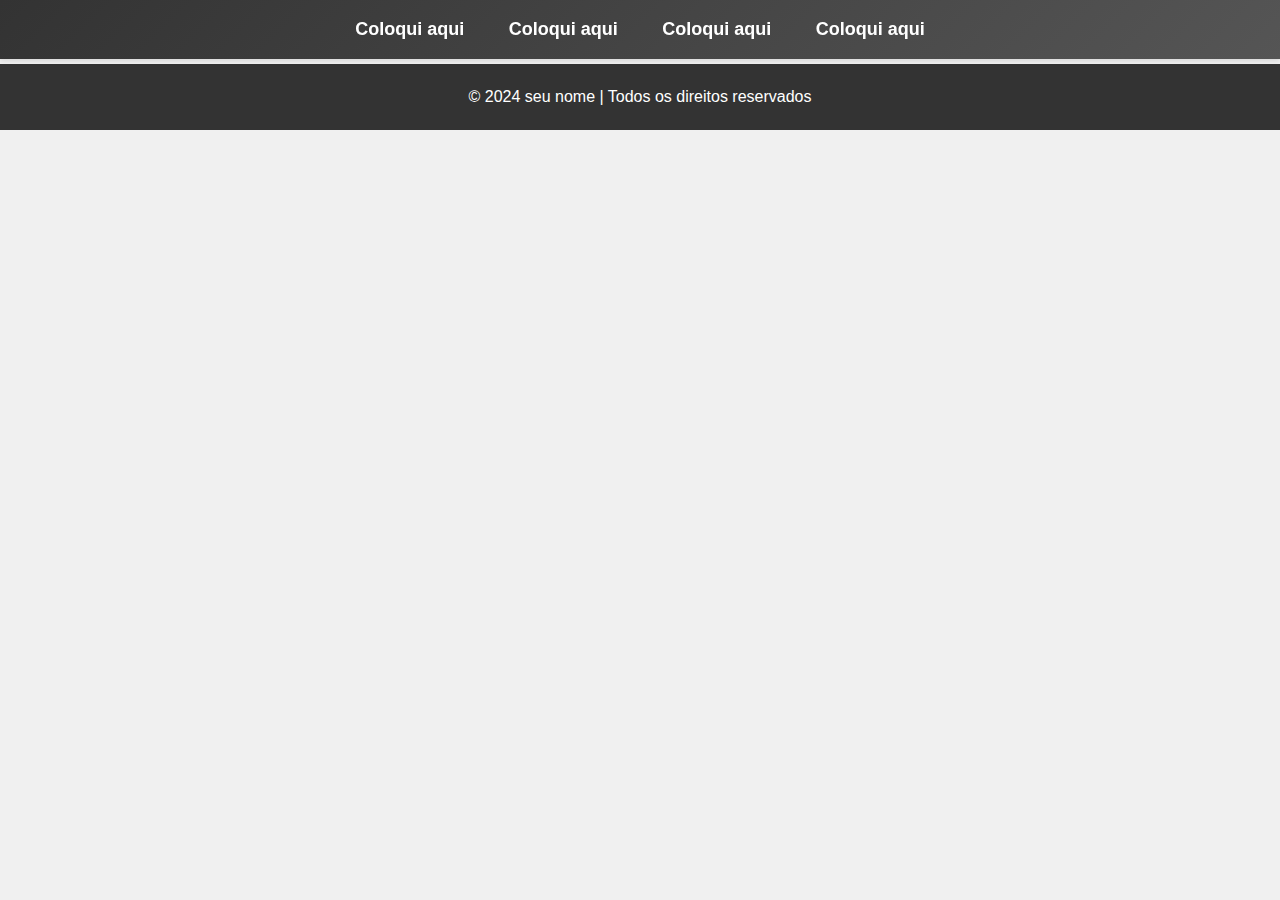
<file: about.html>
<!DOCTYPE html>
<html lang="pt-BR">
<head>
    <meta charset="UTF-8">
    <meta name="viewport" content="width=device-width, initial-scale=1.0">
    <title>Sobre - DJ JULIO BEAT</title>
    <link rel="stylesheet" href="css/styles.css">
</head>
<body>
    <header>
        <nav>
            <ul>
                <li><a href="index.html">Coloqui aqui</a></li>
                <li><a href="about.html">Coloqui aqui</a></li>
                <li><a href="releases.html">Coloqui aqui</a></li>
                <li><a href="coloque o rediricionamento aqui">Coloqui aqui</a></li>
            </ul>
        </nav>
    </header>

    <section class="about">
        <h2>Sobre DJ JULIO BEAT</h2>
        <p>Iniciado em 2018, DJ JULIO BEAT traz beats contagiantes e vibrantes...</p>
        <!-- Adicione mais informações aqui -->
    </section>

    <footer>
        <p>&copy; 2024 seu nome | Todos os direitos reservados</p>
        </div>
    </footer>
</body>
</html>
</file>
<file: css/styles.css>
/* Resetando alguns estilos padrões */
* {
    margin: 0;
    padding: 0;
    box-sizing: border-box;
}

/* Fonte personalizada */
body {
    font-family: 'Poppins', sans-serif;
    background: #f0f0f0;
    color: #333;
    line-height: 1.6;
}

/* Cabeçalho */
header {
    position: fixed;
    top: 0;
    width: 100%;
    background: linear-gradient(135deg, #333, #555);
    padding: 15px 0;
    z-index: 100;
    box-shadow: 0 2px 5px rgba(0, 0, 0, 0.1);
}

header nav ul {
    list-style-type: none;
    text-align: center;
}

header nav ul li {
    display: inline;
    margin: 0 20px;
}

header nav ul li a {
    color: #fff;
    text-decoration: none;
    font-size: 18px;
    font-weight: 600;
    transition: color 0.3s ease;
}

header nav ul li a:hover {
    color: #ff7f00;
}

/* Seção Hero */
.hero {
    height: 100vh;
    background: url('images/hero-bg.jpg') no-repeat center center/cover;
    display: flex;
    justify-content: center;
    align-items: center;
    text-align: center;
    background-blend-mode: overlay;
    background-color: rgba(0, 0, 0, 0.5);
}

.hero h1 {
    font-size: 4rem;
    color: #fff;
    margin-bottom: 20px;
    animation: fadeIn 1.5s ease-out;
}

.hero p {
    font-size: 1.5rem;
    margin-bottom: 30px;
    color: #fff;
    opacity: 0.8;
}

.btn {
    background-color: #ff7f00;
    padding: 12px 25px;
    border-radius: 30px;
    color: #fff;
    font-size: 18px;
    text-decoration: none;
    text-transform: uppercase;
    transition: all 0.3s ease;
}

.btn:hover {
    background-color: #e06b00;
    transform: scale(1.05);
}

/* Seção de Serviços */
.services {
    background: #fff;
    padding: 50px 0;
    text-align: center;
}

.services h2 {
    font-size: 3rem;
    color: #333;
    margin-bottom: 30px;
}

.service-cards {
    display: flex;
    justify-content: space-around;
    flex-wrap: wrap;
}

.service-cards .card {
    background-color: #f9f9f9;
    padding: 30px;
    width: 30%;
    border-radius: 8px;
    box-shadow: 0 10px 30px rgba(0, 0, 0, 0.1);
    transition: transform 0.3s ease, box-shadow 0.3s ease;
}

.service-cards .card:hover {
    transform: translateY(-10px);
    box-shadow: 0 10px 40px rgba(0, 0, 0, 0.2);
}

.service-cards .card h3 {
    font-size: 1.8rem;
    color: #333;
    margin-bottom: 15px;
}

.service-cards .card p {
    font-size: 1rem;
    color: #777;
}

/* Rodapé */
footer {
    background-color: #333;
    color: #fff;
    padding: 20px;
    text-align: center;
}

footer .social-links a {
    color: #fff;
    text-decoration: none;
    margin: 0 15px;
    font-size: 20px;
    transition: color 0.3s ease;
}

footer .social-links a:hover {
    color: #ff7f00;
}

/* Animações */
@keyframes fadeIn {
    0% {
        opacity: 0;
    }
    100% {
        opacity: 1;
    }
}

.animate__fadeIn {
    animation: fadeIn 1s ease-out;
}

/* Estilo Responsivo */
@media (max-width: 768px) {
    .service-cards .card {
        width: 45%;
        margin: 10px 0;
    }
}

@media (max-width: 480px) {
    .service-cards .card {
        width: 100%;
    }
}
</file>
